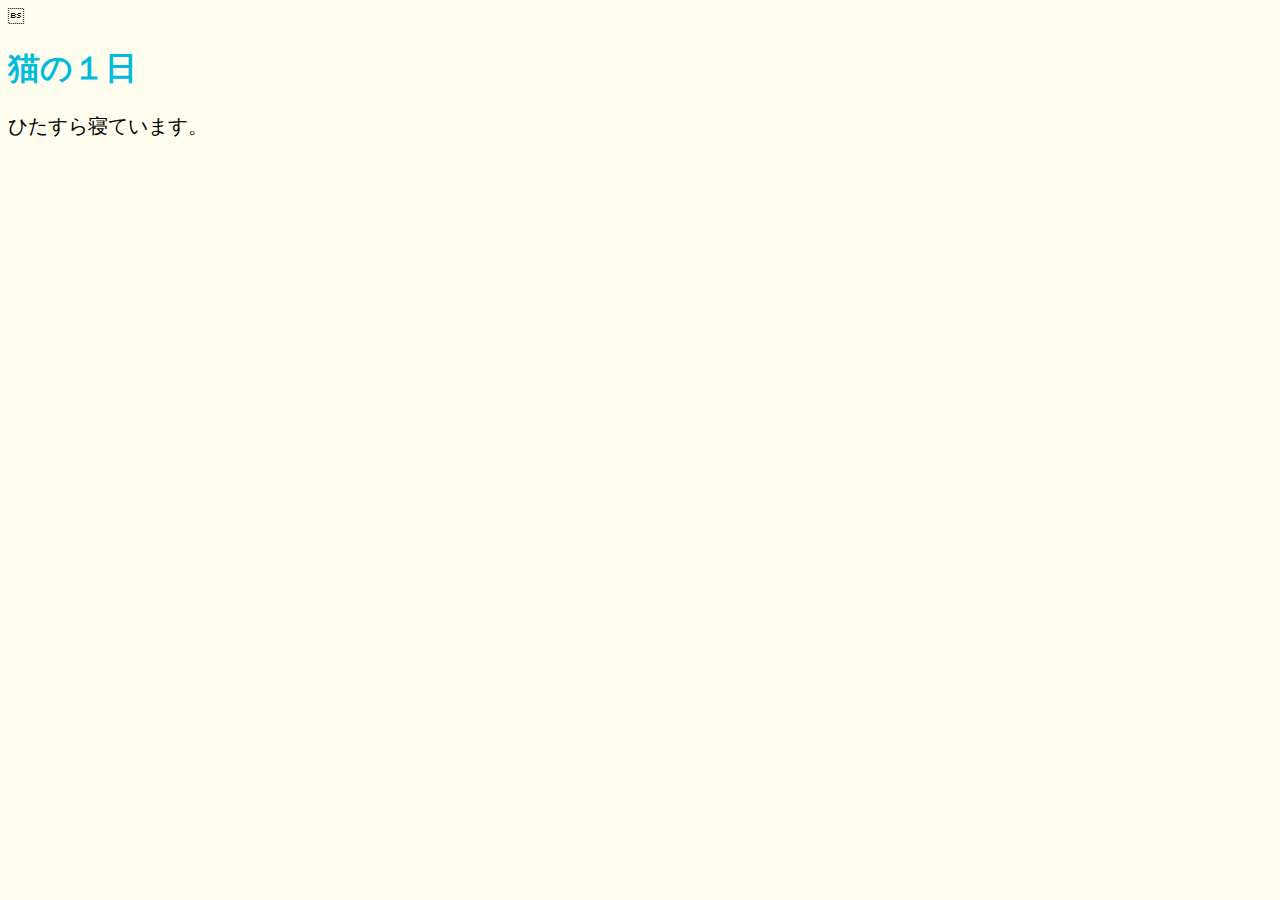
<file: practice/index.html>
<!DOCTYPE html>
<html lang="ja">
<head>
  <meta charset="UTF-8">
  <title>猫の実態</title>
  <meta name="description" content="猫の好きなもの、日々の生活をご紹介">
  <link rel="stylesheet" href="./css/style.css">
</head>

<body>
  <h1>猫の１日</h1>
  <p>ひたすら寝ています。</p>
</body>
</html>
</file>
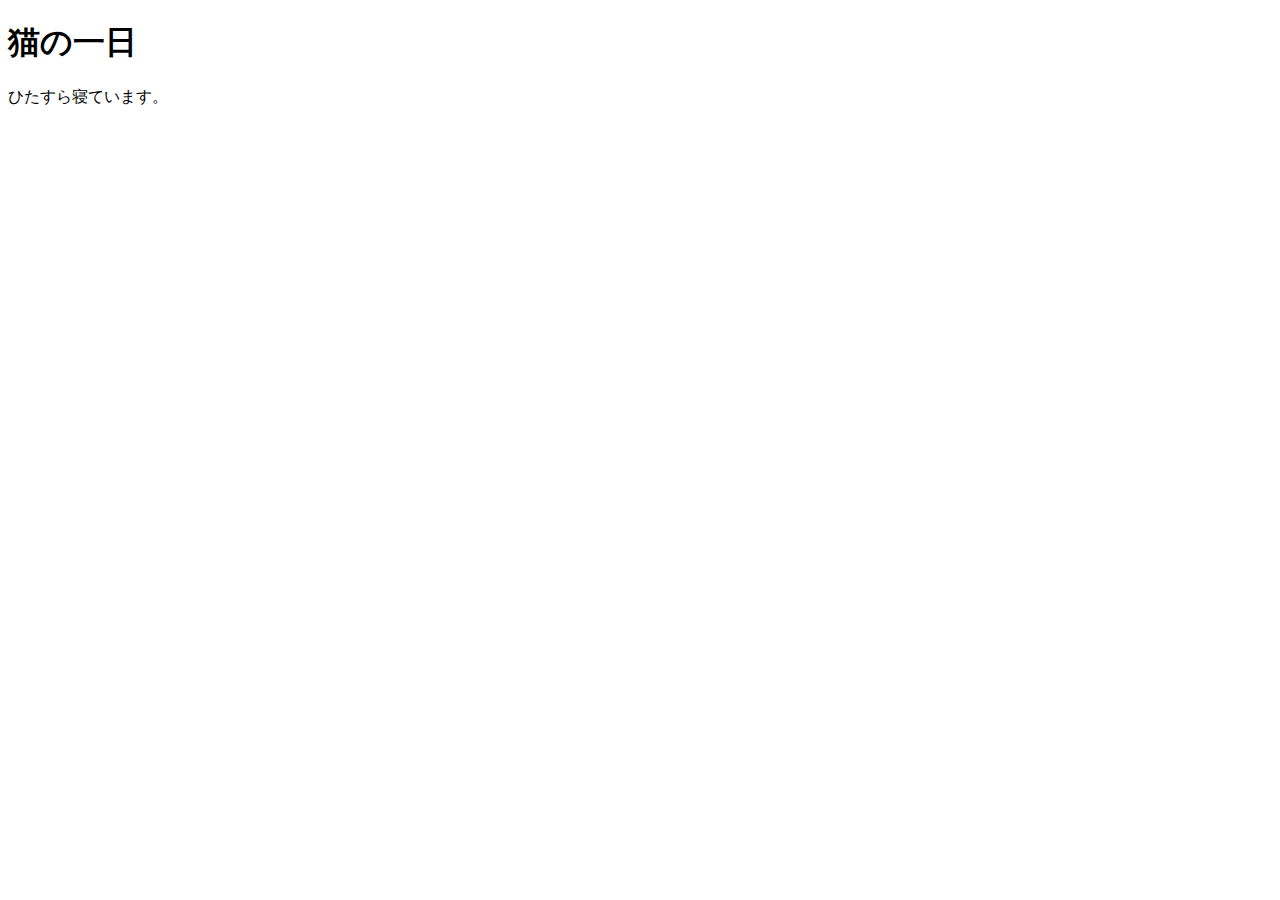
<file: HTML-CSS-Webdesign-2/chapter2/c2-02-1/index.html>
<!doctype html>
<html lang="ja">
  <head>
      <meta charset="UTF-8">
      <title>猫の実態</title>
      <meta name="description" content="猫の好きなもの、日々の生活をご紹介">
  </head>

  <body>
      <h1>猫の一日</h1>
      <p>ひたすら寝ています。</p>
  </body>
</html>
</file>
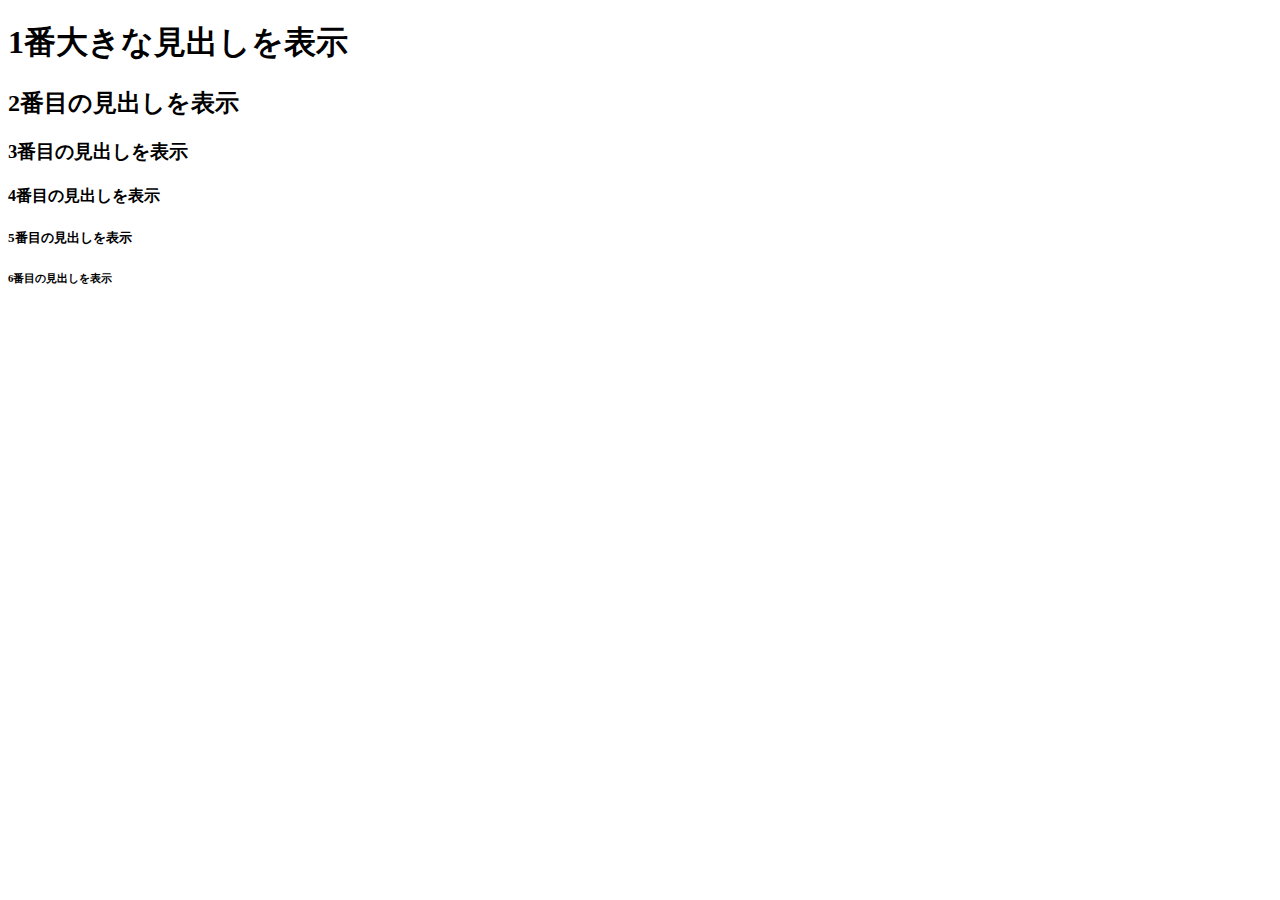
<file: HTML-CSS-Webdesign-2/chapter2/c2-05-1/index.html>
<!doctype html>
<html lang="ja">

<head>
    <meta charset="UTF-8">
    <title>見出しをつけよう</title>
    <meta name="description" content="見出しタグh1〜h6タグ">
</head>

<body>
    <h1>1番大きな見出しを表示</h1>
    <h2>2番目の見出しを表示</h2>
    <h3>3番目の見出しを表示</h3>
    <h4>4番目の見出しを表示</h4>
    <h5>5番目の見出しを表示</h5>
    <h6>6番目の見出しを表示</h6>
</body>

</html>
</file>
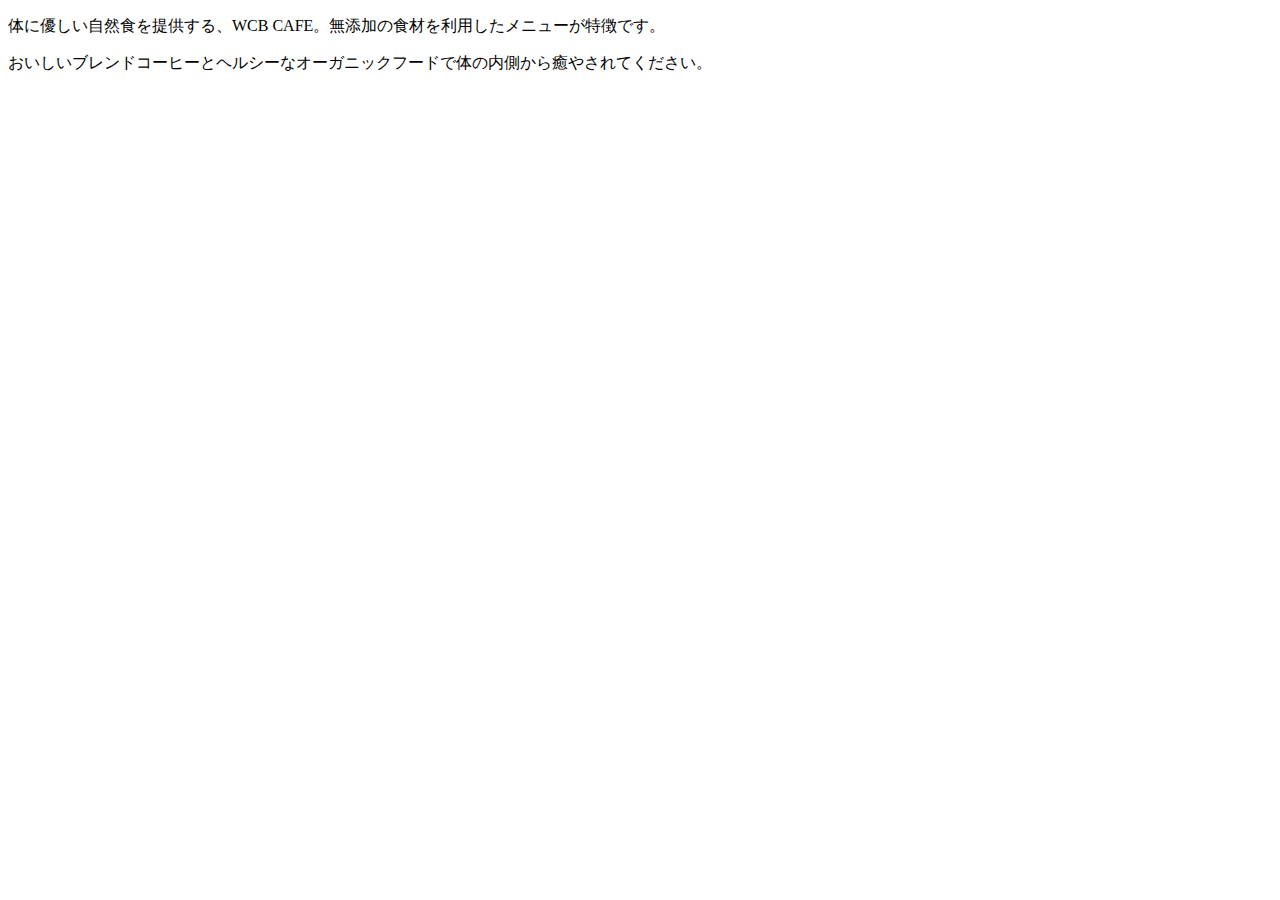
<file: HTML-CSS-Webdesign-2/chapter2/c2-06-1/index.html>
<!doctype html>
<html lang="ja">

<head>
    <meta charset="UTF-8">
    <title>文章を表示しよう</title>
    <meta name="description" content="段落を表示するpタグ">
</head>

<body>
    <p>体に優しい自然食を提供する、WCB CAFE。無添加の食材を利用したメニューが特徴です。</p>
    <p>おいしいブレンドコーヒーとヘルシーなオーガニックフードで体の内側から癒やされてください。</p>
</body>

</html>
</file>
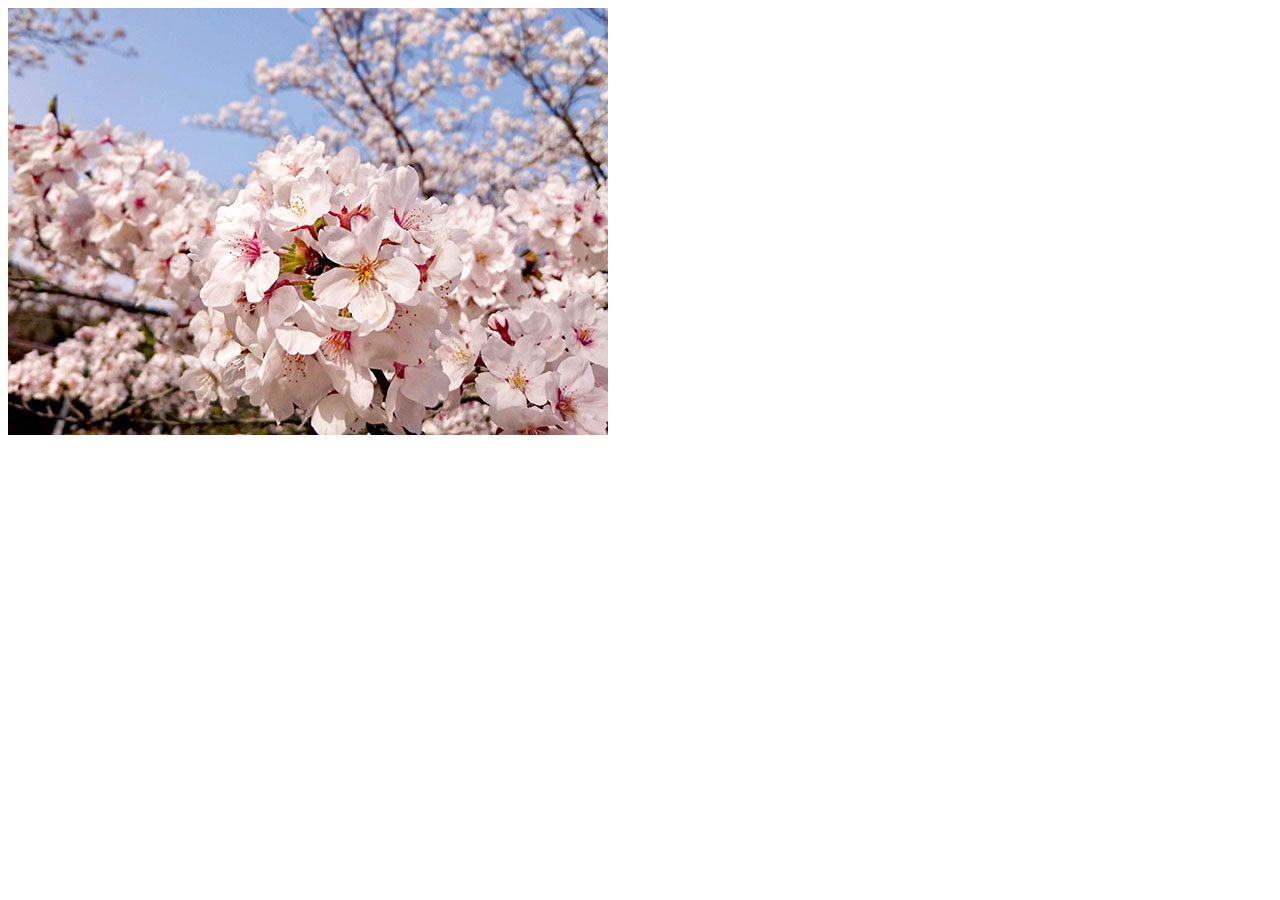
<file: HTML-CSS-Webdesign-2/chapter2/c2-07-1/index.html>
<!doctype html>
<html lang="ja">

<head>
    <meta charset="UTF-8">
    <title>画像を挿入しよう</title>
    <meta name="description" content="画像を表示するimgタグ">
</head>

<body>
     <img src="sakura.jpg" alt="美しい桜">
</body>

</html>
</file>
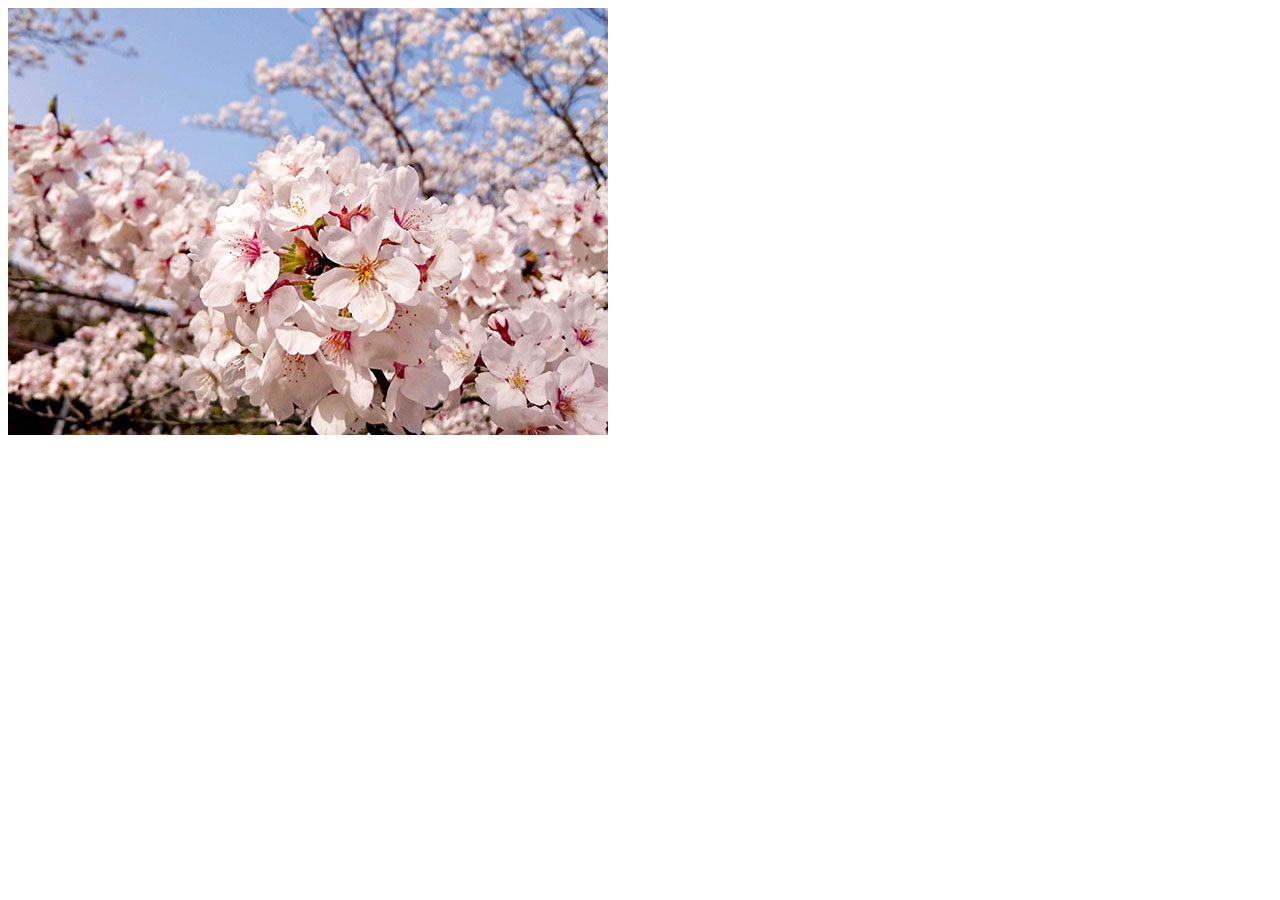
<file: HTML-CSS-Webdesign-2/chapter2/c2-08-2/index.html>
<!doctype html>
<html lang="ja">

<head>
    <meta charset="UTF-8">
    <title>リンクをはろう</title>
    <meta name="description" content="画像にリンクをはろう">
</head>

<body>
    <a href="https://google.co.jp">
        <img src="sakura.jpg" alt="美しい桜">
    </a>
</body>

</html>
</file>
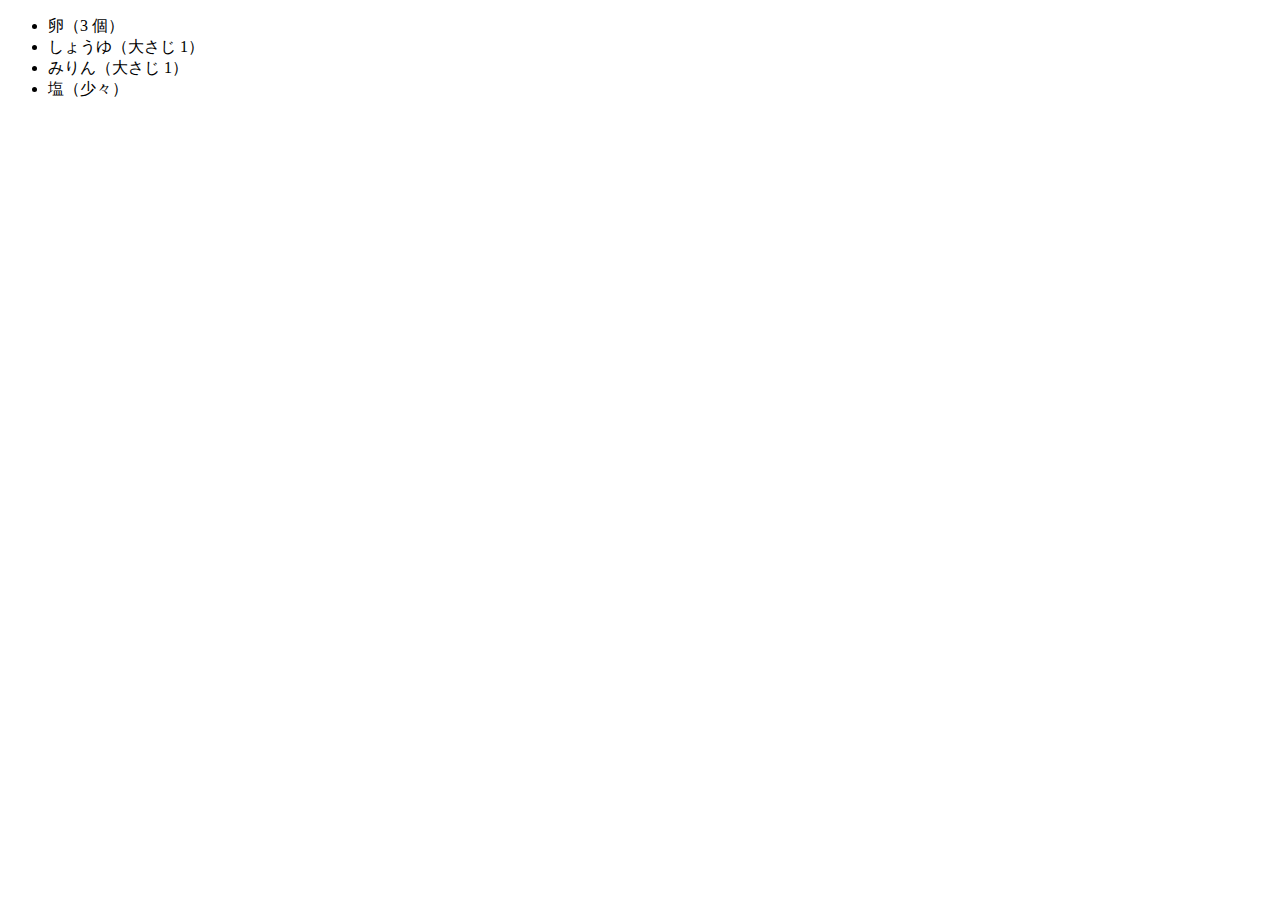
<file: HTML-CSS-Webdesign-2/chapter2/c2-09-1/index.html>
<!doctype html>
<html lang="ja">

<head>
    <meta charset="UTF-8">
    <title>リストを表示しよう</title>
    <meta name="description" content="箇条書きリストを作る「ulタグ+liタグ」">
</head>

<body>
    <ul>
        <li>卵（3 個）</li>
        <li>しょうゆ（大さじ 1）</li>
        <li>みりん（大さじ 1）</li>
        <li>塩（少々）</li>
    </ul>
</body>

</html>
</file>
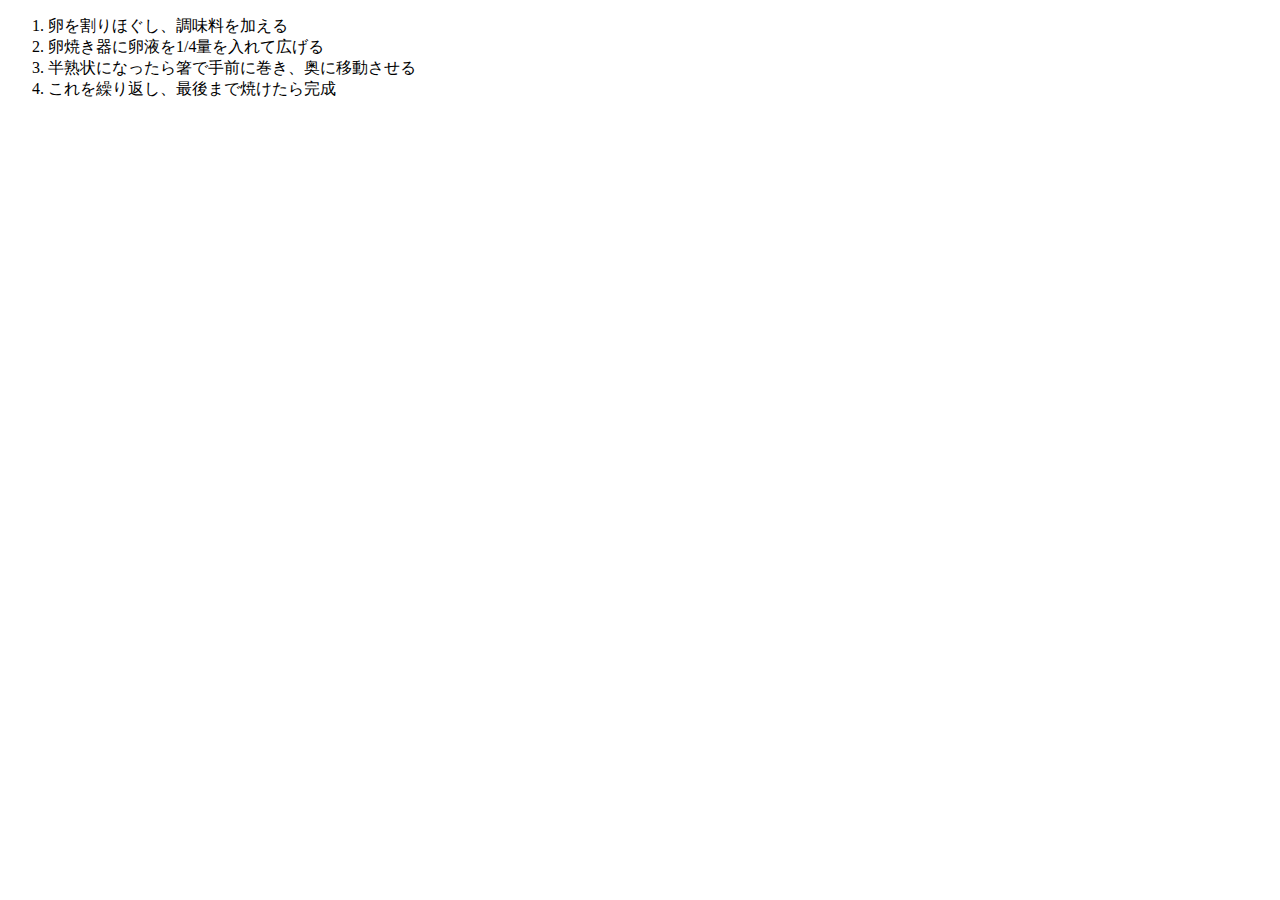
<file: HTML-CSS-Webdesign-2/chapter2/c2-09-2/index.html>
<!doctype html>
<html lang="ja">

<head>
    <meta charset="UTF-8">
    <title>リストを表示しよう</title>
    <meta name="description" content="番号付きリストを作る「olタグ+liタグ」">
</head>

<body>
    <ol>
        <li>卵を割りほぐし、調味料を加える</li>
        <li>卵焼き器に卵液を1/4量を入れて広げる</li>
        <li>半熟状になったら箸で手前に巻き、奥に移動させる</li>
        <li>これを繰り返し、最後まで焼けたら完成</li>
    </ol>
</body>

</html>
</file>
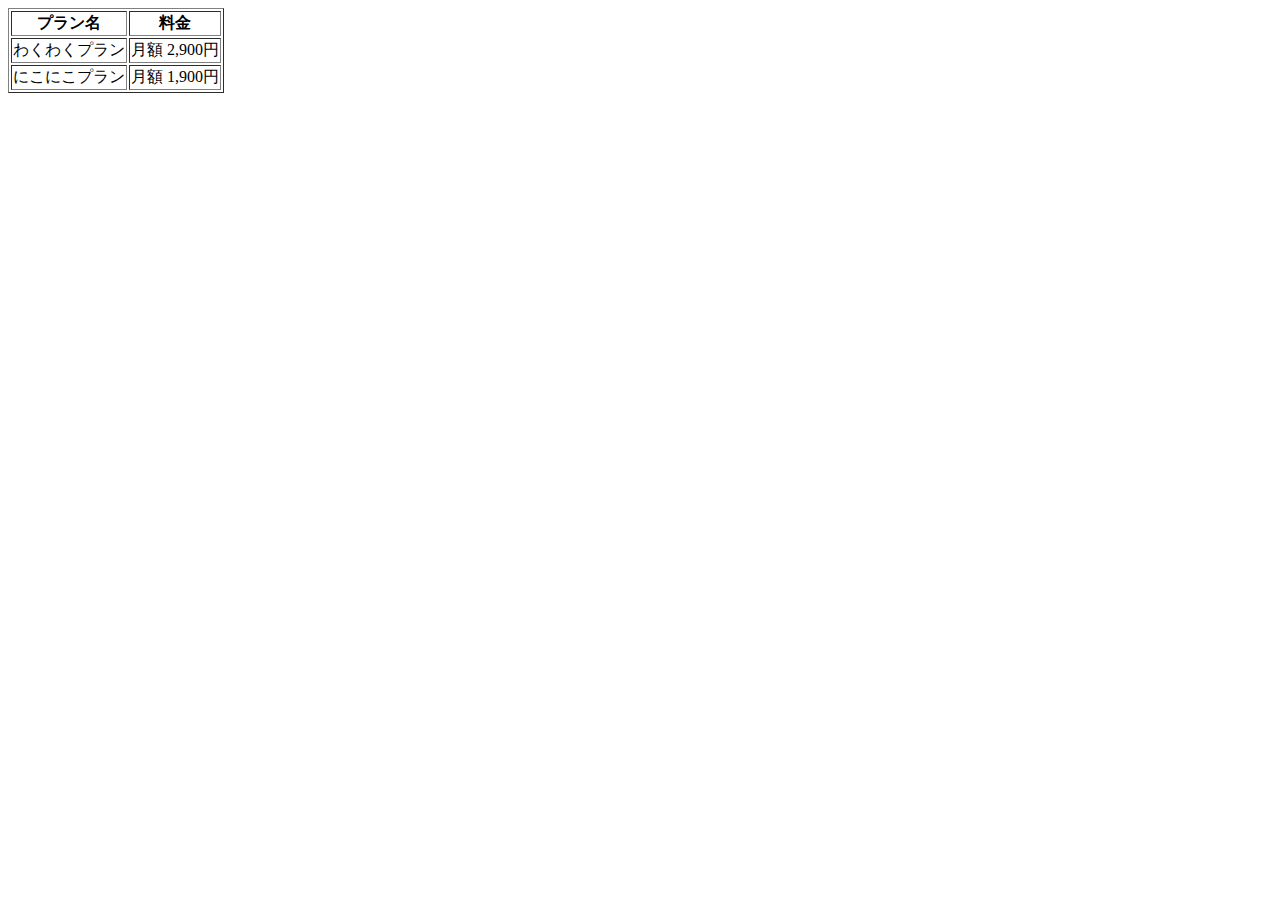
<file: HTML-CSS-Webdesign-2/chapter2/c2-10-1/index.html>
<!doctype html>
<html lang="ja">

<head>
    <meta charset="UTF-8">
    <title>表を作ろう</title>
    <meta name="description" content="表組みの基本">
</head>

<body>
    <table border="1">
        <tr>
            <th>プラン名</th>
            <th>料金</th>
        </tr>
        <tr>
            <td>わくわくプラン</td>
            <td>月額 2,900円</td>
        </tr>
        <tr>
            <td>にこにこプラン</td>
            <td>月額 1,900円</td>
        </tr>
    </table>
</body>

</html>
</file>
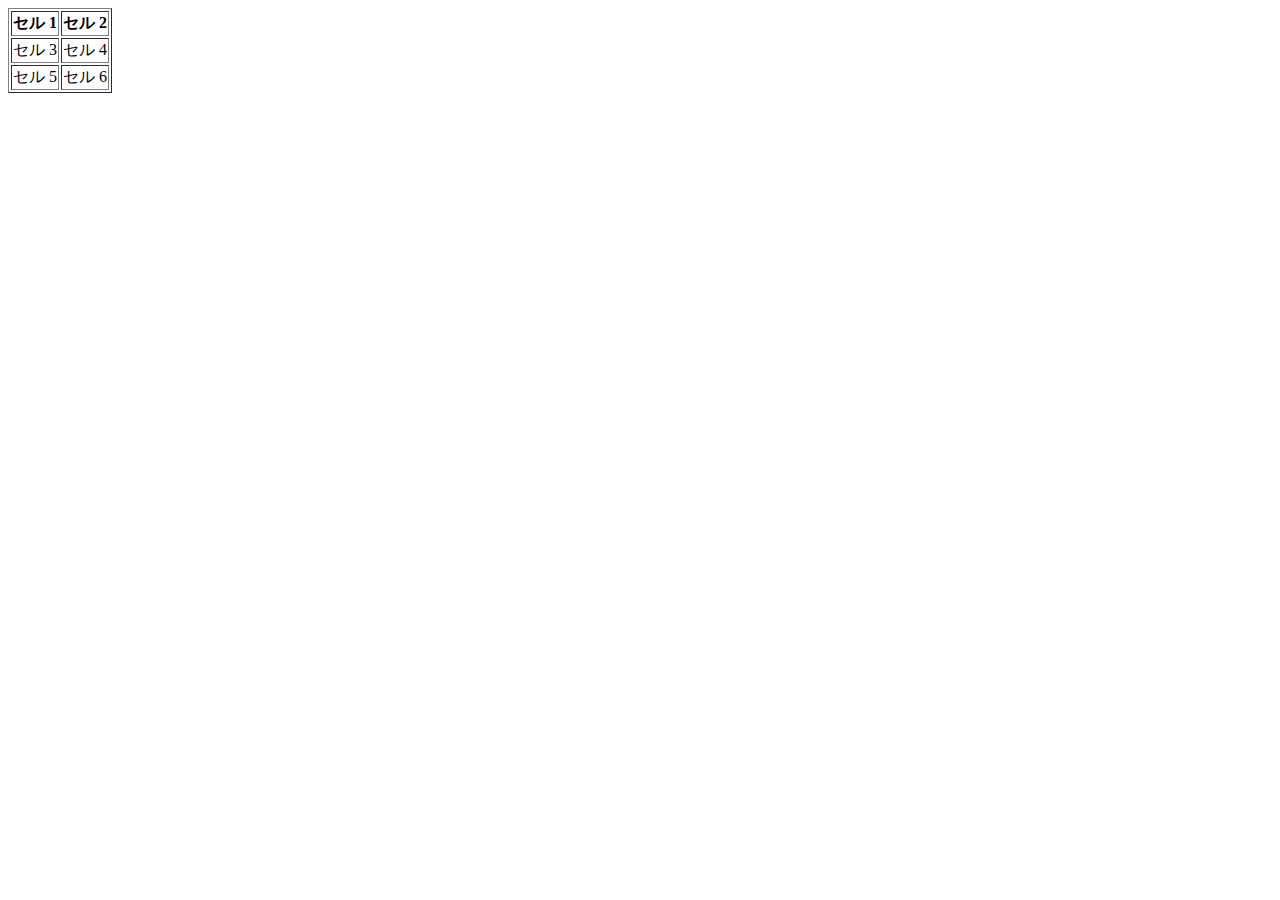
<file: HTML-CSS-Webdesign-2/chapter2/c2-10-2/index.html>
<!doctype html>
<html lang="ja">

<head>
    <meta charset="UTF-8">
    <title>表を作ろう</title>
    <meta name="description" content="セルをつなげる">
</head>

<body>
    <table border="1">
        <tr>
            <th>セル 1</th>
            <th>セル 2</th>
        </tr>
        <tr>
            <td>セル 3</td>
            <td>セル 4</td>
        </tr>
        <tr>
            <td>セル 5</td>
            <td>セル 6</td>
        </tr>
    </table>
</body>

</html>
</file>
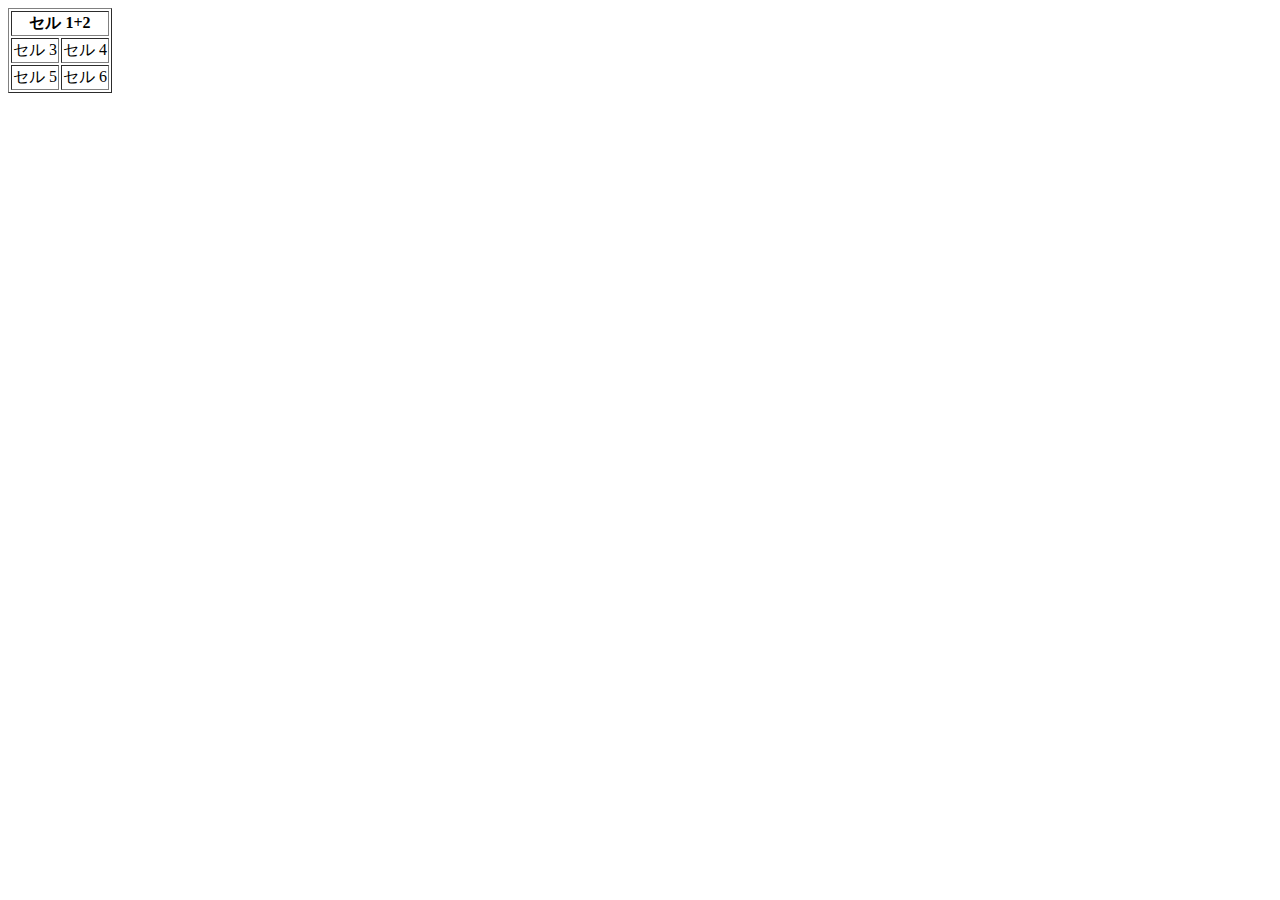
<file: HTML-CSS-Webdesign-2/chapter2/c2-10-3/index.html>
<!doctype html>
<html lang="ja">

<head>
    <meta charset="UTF-8">
    <title>表を作ろう</title>
    <meta name="description" content="横方向につなげる">
</head>

<body>
    <table border="1">
        <tr>
            <th colspan="2">セル 1+2</th>
        </tr>
        <tr>
            <td>セル 3</td>
            <td>セル 4</td>
        </tr>
        <tr>
            <td>セル 5</td>
            <td>セル 6</td>
        </tr>
    </table>
</body>

</html>
</file>
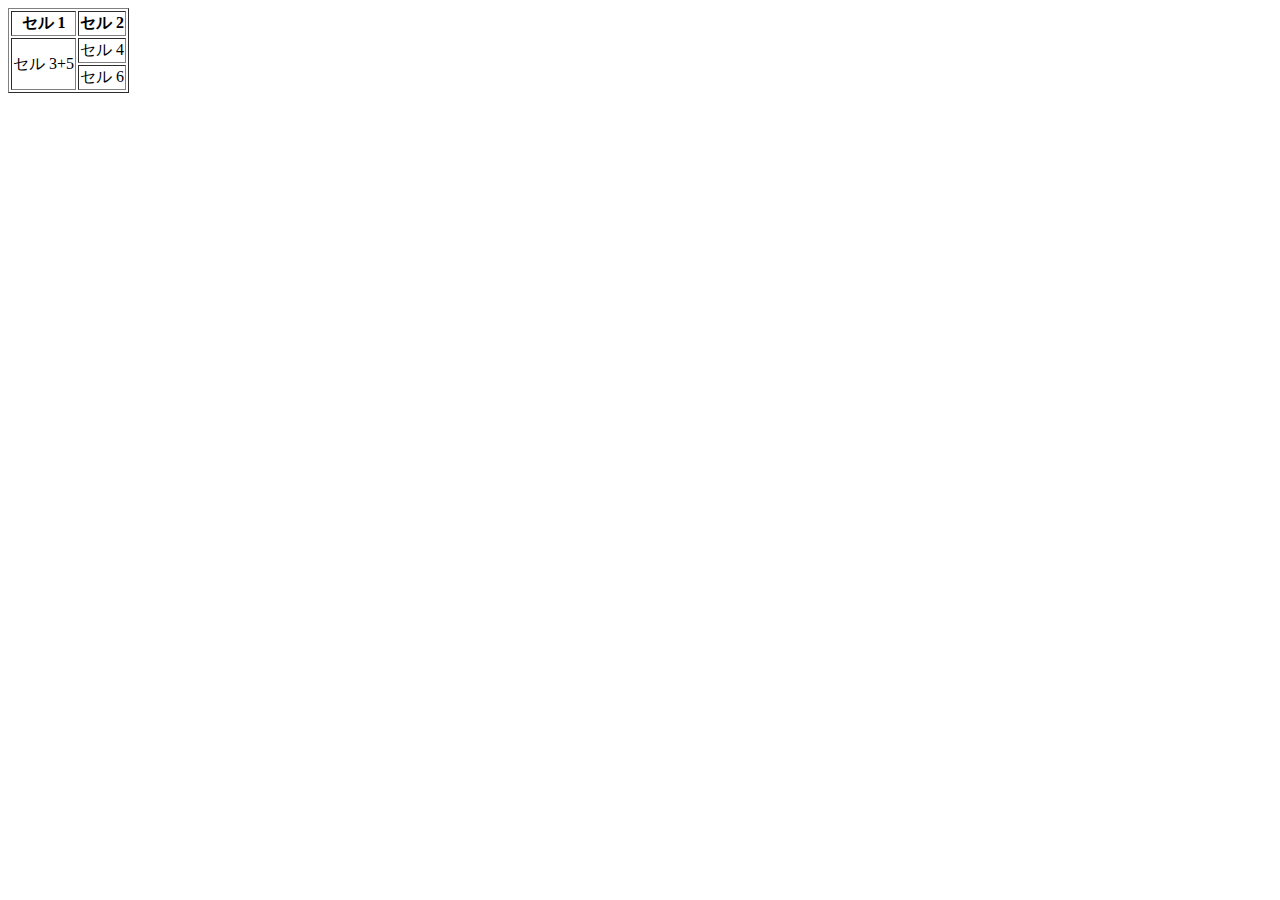
<file: HTML-CSS-Webdesign-2/chapter2/c2-10-4/index.html>
<!doctype html>
<html lang="ja">

<head>
    <meta charset="UTF-8">
    <title>表を作ろう</title>
    <meta name="description" content="縦方向につなげる">
</head>

<body>
    <table border="1">
        <tr>
            <th>セル 1</th>
            <th>セル 2</th>
        </tr>
        <tr>
            <td rowspan="2">セル 3+5</td>
            <td>セル 4</td>
        </tr>
        <tr>
            <td>セル 6</td>
        </tr>
    </table>
</body>

</html>
</file>
<file: practice/css/style.css>
@charset "UTF-8";
body {
  background-color : #fffeee;
}

h1 {
  color :#0bd;
}
p {
  font-size: 20px;
}
</file>
